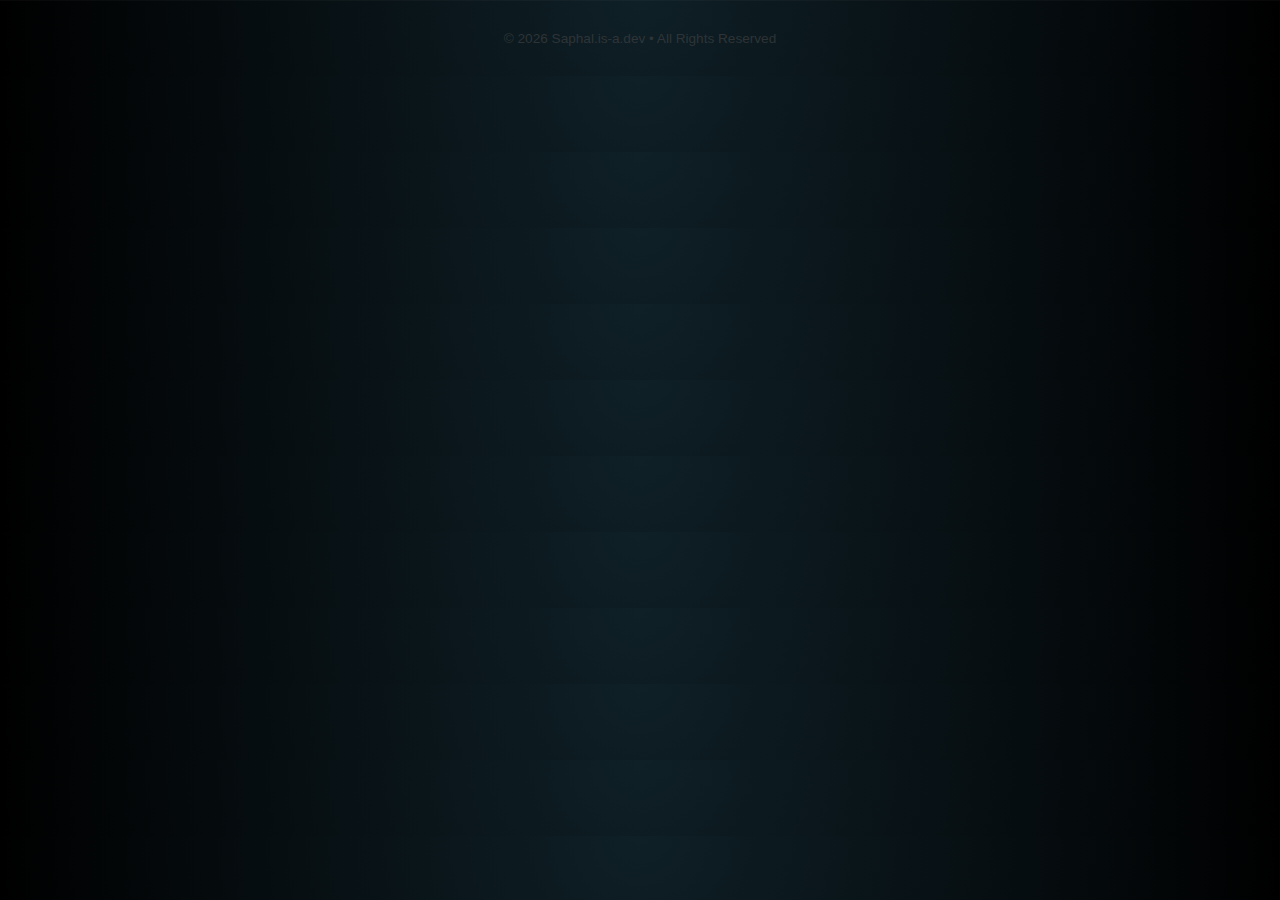
<file: Index.html>
<!DOCTYPE html>
<html lang="en">
<head>
  <meta charset="UTF-8">
  <title>Saphal | Professional Developer</title>
  <meta name="viewport" content="width=device-width, initial-scale=1.0">
  <link rel="stylesheet" href="style.css">
</head>
<body>

  <!-- Background blobs -->
  <div class="blob blob1"></div>
  <div class="blob blob2"></div>
  <div class="blob blob3"></div>

  <main class="container glass">
    <h1 class="gradient-text">Hi, I'm Saphal 👋</h1>
    <h2 class="subtitle">Smart • Professional • Creative Developer</h2>

    <p class="about">
      Welcome to <span class="highlight">Saphal.is-a.dev</span> 🚀  
      I am a smart and professional developer who builds modern websites,
      bots, and creative digital tools with clean code and strong logic.
    </p>

    <p class="about">
      I focus on <span class="highlight">performance, design, and innovation</span>.
      Visiting my website means discovering quality work and professional mindset.
    </p>

    <div class="buttons">
      <button id="supportBtn">🛠 Support</button>
      <button id="privacyBtn">🔒 Privacy Policy</button>
    </div>
  </main>

  <footer>
    © 2026 Saphal.is-a.dev • All Rights Reserved
  </footer>

  <script src="script.js"></script>
</body>
</html>
</file>
<file: style.css>
* { margin:0; padding:0; box-sizing:border-box; font-family: 'Poppins', sans-serif; }

body {
    background: #020617;
    color: white;
    scroll-behavior: smooth;
    overflow-x: hidden;
}

#particles-js { position:fixed; width:100%; height:100%; z-index:-1; }

/* PROFESSIONAL LOADER */
#loader {
    position: fixed; inset: 0; background: #020617;
    display: flex; align-items: center; justify-content: center; z-index: 9999;
}
.loader-content { width: 280px; text-align: center; }
.loader-title { font-size: 18px; letter-spacing: 5px; color: #00f2ff; margin-bottom: 15px; font-weight: 700; }
.progress-container { width: 100%; height: 3px; background: rgba(255,255,255,0.05); border-radius: 10px; }
.progress-bar { width: 0%; height: 100%; background: linear-gradient(90deg, #00f2ff, #a855f7); box-shadow: 0 0 15px #00f2ff; }
.loader-status { margin-top: 12px; font-size: 10px; opacity: 0.4; font-family: monospace; }

/* NAV */
nav {
    display:flex; justify-content:space-between; padding:20px 8%;
    position:fixed; top:0; width:100%; background:rgba(2, 6, 23, 0.7); backdrop-filter:blur(15px); z-index: 100;
    border-bottom: 1px solid rgba(255,255,255,0.05);
}
.logo { font-size:22px; font-weight:700; color: white; }
.nav-links a { margin-left:25px; text-decoration:none; color:white; font-size: 14px; opacity: 0.6; transition: 0.3s; }
.nav-links a:hover { opacity:1; color: #00f2ff; }

/* CONTAINER & CARDS */
.container { max-width:1000px; margin: 100px auto 40px; padding: 0 20px; display:none; flex-direction: column; gap:30px; }
.card {
    background: rgba(255,255,255,0.02); border: 1px solid rgba(255,255,255,0.08);
    backdrop-filter: blur(20px); border-radius: 24px; padding: 40px;
    transition: 0.4s cubic-bezier(0.175, 0.885, 0.32, 1.275);
}
.card:hover { transform: translateY(-8px); border-color: rgba(0, 242, 255, 0.4); box-shadow: 0 20px 40px rgba(0,0,0,0.4); }

/* HERO SECTION */
.hero-card { text-align: center; }
.gradient-text { background: linear-gradient(90deg, #00f2ff, #a855f7); -webkit-background-clip: text; color: transparent; }
.title { font-size: 56px; }
.subtitle { letter-spacing: 4px; font-size: 12px; opacity: 0.6; margin-bottom: 20px; }
.typing-container { height: 50px; font-size: 18px; color: #cbd5e1; }
.social-strip { display: flex; justify-content: center; gap: 20px; margin-top: 20px; }
.social-strip a { font-size: 24px; color: white; opacity: 0.5; transition: 0.3s; }
.social-strip a:hover { opacity: 1; color: #00f2ff; transform: scale(1.2); }

/* SERVER GRID */
.server-grid { display: grid; grid-template-columns: repeat(auto-fit, minmax(200px, 1fr)); gap: 15px; margin: 25px 0; }
.server-info { background: rgba(255,255,255,0.03); padding: 15px; border-radius: 12px; text-align: center; }
.server-info span { display: block; font-size: 10px; text-transform: uppercase; color: #a855f7; margin-bottom: 5px; }
.server-info p { font-weight: 600; font-size: 14px; margin-bottom: 10px; }
.copy-btn { width: 100%; background: #00f2ff; color: #020617; border: none; padding: 6px; border-radius: 6px; cursor: pointer; font-weight: 700; font-size: 12px; }

/* STATUS BADGE */
.status-badge { display: inline-block; padding: 8px 16px; background: rgba(255,255,255,0.05); border-radius: 30px; font-size: 12px; }

/* ADMIN STUFF */
.ign-box { display: flex; align-items: center; justify-content: center; gap: 10px; margin-bottom: 15px; }
.admin-edit-btn { background: #a855f7; border: none; padding: 4px 10px; border-radius: 4px; color: white; font-size: 10px; cursor: pointer; }

footer { text-align: center; padding: 60px 20px; border-top: 1px solid rgba(255,255,255,0.05); }
footer a { color: #00f2ff; text-decoration: none; }
.rights { margin-top: 10px; opacity: 0.3; font-size: 11px; }

@media(max-width:700px){ .title { font-size: 38px; } nav { padding: 15px 5%; } }.buttons{
  margin-top:20px;
}

.btn{
  text-decoration:none;
  background:rgba(255,255,255,.1);
  padding:10px 18px;
  border-radius:10px;
  color:white;
  margin-right:10px;
  transition:.3s;
}

.btn:hover{
  background:#00f2ff;
  color:black;
}

.icon-btn{
  font-size:22px;
  width:45px;
  height:45px;
  display:inline-flex;
  align-items:center;
  justify-content:center;
}

.icon-btn i{
  color:white;
}

.icon-btn:hover i{
  color:black;
}

button{
  background:#00f2ff;
  border:none;
  padding:4px 8px;
  border-radius:6px;
  cursor:pointer;
}

footer{
  text-align:center;
  opacity:.6;
  padding:20px;
}

@media(max-width:700px){
  nav{flex-direction:column;align-items:center;}
  .title{font-size:30px;}
}*{
  margin:0;
  padding:0;
  box-sizing:border-box;
  font-family:Poppins,sans-serif;
}

body{
  background:radial-gradient(circle at top,#0f2027,#000);
  color:white;
  scroll-behavior:smooth;
}

#particles-js{
  position:fixed;
  width:100%;
  height:100%;
  z-index:-1;
}

nav{
  display:flex;
  justify-content:space-between;
  padding:20px 50px;
  position:sticky;
  top:0;
  background:rgba(0,0,0,.6);
  backdrop-filter:blur(10px);
}

.logo{
  font-size:22px;
  font-weight:700;
  background:linear-gradient(90deg,#00f2ff,#a855f7,#ff4ecd);
  -webkit-background-clip:text;
  color:transparent;
}

.nav-links a{
  margin-left:20px;
  text-decoration:none;
  color:white;
  opacity:.7;
}
.nav-links a:hover{opacity:1}

#loader{
  position:fixed;
  width:100%;
  height:100%;
  background:black;
  display:flex;
  align-items:center;
  justify-content:center;
  z-index:999;
}

#loader h1{
  background:linear-gradient(90deg,#00f2ff,#a855f7,#ff4ecd);
  -webkit-background-clip:text;
  color:transparent;
  animation:pulse 1.5s infinite;
}

@keyframes pulse{
  0%{opacity:.3}
  50%{opacity:1}
  100%{opacity:.3}
}

.container{
  max-width:1100px;
  margin:auto;
  padding:30px;
  display:grid;
  gap:25px;
  display:none;
}

.card{
  background:rgba(255,255,255,.05);
  backdrop-filter:blur(15px);
  border-radius:20px;
  padding:25px;
  box-shadow:0 0 25px rgba(0,255,255,.2);
  transition:.4s;
}
.card:hover{
  box-shadow:0 0 40px rgba(0,255,255,.6);
}

.title{
  font-size:42px;
  background:linear-gradient(90deg,#00f2ff,#a855f7,#ff4ecd);
  -webkit-background-clip:text;
  color:transparent;
}

.title.small{font-size:28px;}

.subtitle{
  letter-spacing:3px;
  opacity:.7;
}

.buttons{
  margin-top:20px;
}

.btn{
  text-decoration:none;
  background:rgba(255,255,255,.1);
  padding:10px 18px;
  border-radius:10px;
  color:white;
  margin-right:10px;
  transition:.3s;
}

.btn:hover{
  background:#00f2ff;
  color:black;
}

.icon-btn{
  font-size:22px;
  width:45px;
  height:45px;
  display:inline-flex;
  align-items:center;
  justify-content:center;
}

.icon-btn i{
  color:white;
}

.icon-btn:hover i{
  color:black;
}

button{
  background:#00f2ff;
  border:none;
  padding:4px 8px;
  border-radius:6px;
  cursor:pointer;
}

footer{
  text-align:center;
  opacity:.6;
  padding:20px;
}

@media(max-width:700px){
  nav{flex-direction:column;align-items:center;}
  .title{font-size:30px;}
}  background: linear-gradient(90deg, #00ffaa, #00abff);
  -webkit-background-clip: text;
  -webkit-text-fill-color: transparent;
  font-weight: 700;
}

/* Social Grid & Icons */
.social-grid {
  display: flex;
  justify-content: center;
  gap: 25px;
}

.social-card {
  width: 65px;
  height: 65px;
  display: flex;
  align-items: center;
  justify-content: center;
  border-radius: 20px;
  background: rgba(255, 255, 255, 0.05);
  color: #fff;
  transition: all 0.4s cubic-bezier(0.175, 0.885, 0.32, 1.275);
  border: 1px solid rgba(255, 255, 255, 0.08);
}

.social-card svg {
  width: 26px;
}

.social-card:hover {
  transform: translateY(-8px) scale(1.05);
  background: rgba(255, 255, 255, 0.12);
}

.yt:hover { color: #ff0000; box-shadow: 0 10px 30px rgba(255, 0, 0, 0.3); }
.dc:hover { color: #5865F2; box-shadow: 0 10px 30px rgba(88, 101, 242, 0.3); }
.mail:hover { color: #00f5ff; box-shadow: 0 10px 30px rgba(0, 245, 255, 0.3); }

/* Premium Loader */
#loader {
  position: fixed;
  inset: 0;
  background: #000;
  z-index: 9999;
  display: flex;
  flex-direction: column;
  align-items: center;
  justify-content: center;
}

.loader-name {
  font-size: 2.5rem;
  letter-spacing: 12px;
  font-weight: 900;
  background: linear-gradient(to right, #00f5ff, #ff00cc);
  -webkit-background-clip: text;
  -webkit-text-fill-color: transparent;
}

.loader-line {
  width: 150px;
  height: 2px;
  background: rgba(255, 255, 255, 0.1);
  margin-top: 15px;
  position: relative;
  overflow: hidden;
}

.loader-line::after {
  content: '';
  position: absolute;
  left: -100%;
  width: 100%;
  height: 100%;
  background: #00f5ff;
  animation: slide 1.5s infinite linear;
}

@keyframes slide { from { left: -100%; } to { left: 100%; } }

footer {
  padding: 30px;
  text-align: center;
  color: #444;
  font-size: 0.85rem;
}

#privacyBtn {
  cursor: pointer;
  text-decoration: underline;
  margin-left: 5px;
}

#privacyBtn:hover { color: #888; }

@media (max-width: 600px) {
  .gradient-text { font-size: 3rem; }
  .container { margin: 20px; padding: 40px 20px; }
  }  left: 5%;
}

.blob2 {
  background: #00ffaa;
  bottom: 15%;
  right: 10%;
}

.blob3 {
  background: #00f5ff;
  top: 60%;
  left: 40%;
}

@keyframes float {
  from { transform: translateY(0px); }
  to { transform: translateY(-60px); }
}

.ign-box {
    margin-top: 15px;
}

.ign-content {
    display: flex;
    align-items: center;
    gap: 10px;
    background: rgba(255, 255, 255, 0.05);
    padding: 10px 14px;
    border-radius: 12px;
    width: fit-content;
}

.ign-label {
    opacity: 0.7;
    font-size: 14px;
}

.ign-name {
    font-weight: 600;
    font-size: 15px;
    letter-spacing: 0.3px;
}

.mc-head {
    width: 32px;
    height: 32px;
    border-radius: 6px;
    image-rendering: pixelated;
    border: 1px solid rgba(255, 255, 255, 0.15);
}


/* ===== RESPONSIVE (MOBILE & DESKTOP SAFE) ===== */
@media (max-width: 1024px) {
  nav { padding: 16px 5%; }
  .container { max-width: 100%; }
}

@media (max-width: 768px) {
  nav { flex-wrap: wrap; gap: 10px; }
  .nav-links { width: 100%; display: flex; justify-content: center; flex-wrap: wrap; }
  .nav-links a { margin: 8px 12px; font-size: 13px; }

  .container { margin-top: 120px; padding: 0 16px; }
  .card { width: 100%; }

  h1 { font-size: clamp(24px, 6vw, 32px); }
  h2 { font-size: clamp(20px, 5vw, 26px); }
  p { font-size: 14px; }

  img, video, canvas { max-width: 100%; height: auto; }
}

@media (max-width: 480px) {
  nav { padding: 14px 4%; }
  .logo { font-size: 18px; }
  .nav-links a { font-size: 12px; }

  .container { gap: 20px; }
}
</file>
